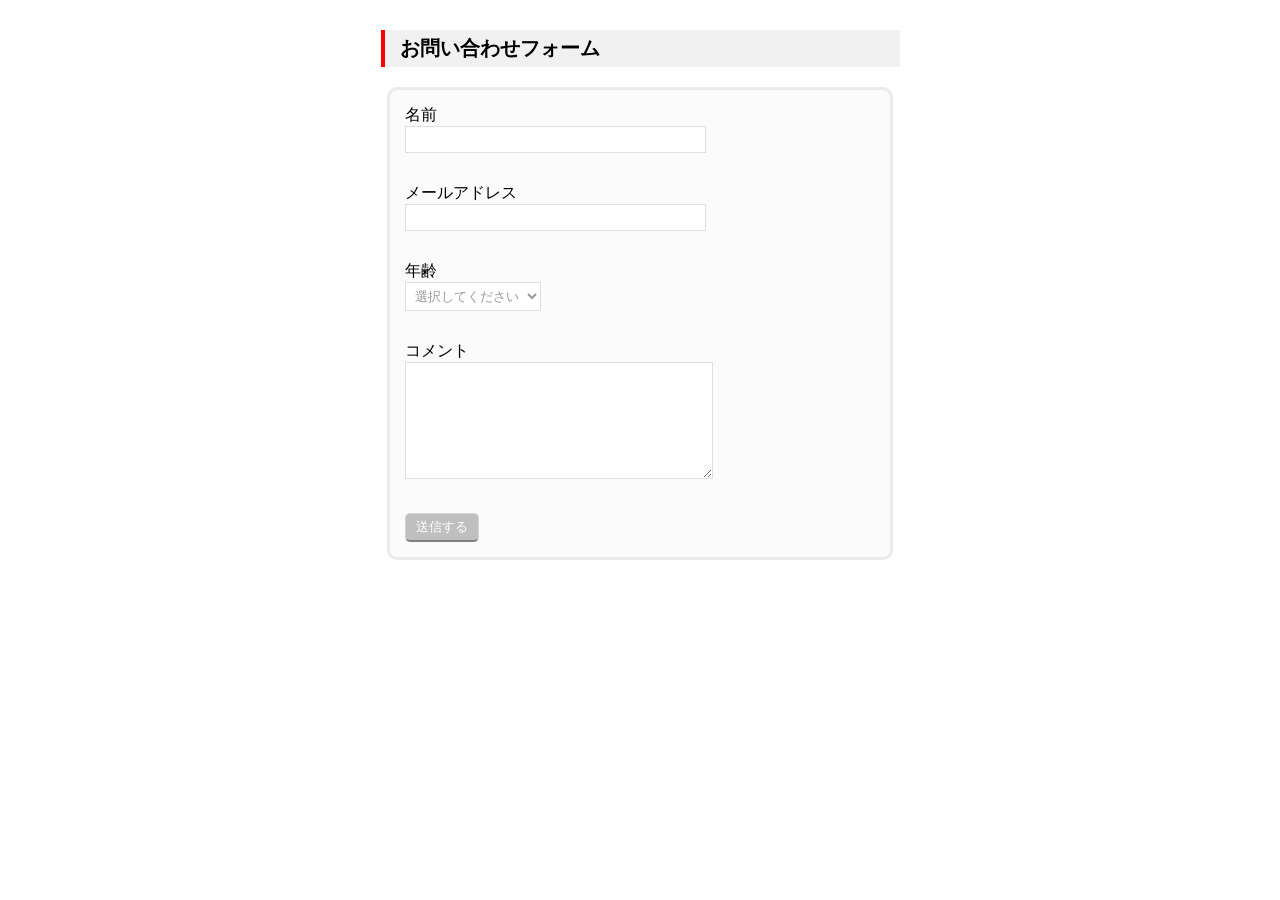
<file: index.html>
<!DOCTYPE html>
<html lang="ja">

<head>
 <meta charset="utf-8">
 <title>お問い合わせフォーム</title>
 <link rel="stylesheet" type="text/css" href="style.css">
</head>

<body>

 <h1>お問い合わせフォーム</h1>
 <form method="post" action="mail_confirm.php">
   <div>
    <label>名前</label><br>
    <input type="text" class="text" size="35" name="name">
   </div>
  
   <div>
     <label>メールアドレス</label><br>
     <input type="text" class="text" size="35" name="mail">
   </div>

   <div>
     <label>年齢</label><br>
     <select class="dropdown" name="age">
       <option>選択してください</option>
       <option value="10代">10代</option>
       <option value="20代">20代</option>
       <option value="30代以上">30代以上</option>
     </select>
   </div>

   <div>
     <label>コメント</label><br>
     <textarea cols="35" rows="7" name="comments"></textarea>
   </div>

   <div>
     <input type="submit" class="submit" value="送信する">
   </div>

 </form>
</body>
</html>
</file>
<file: style.css>
body {
    font-family:"Hiragino Kaku Gothic ProN","メイリオ",sans-serif;
}

h1 {
    margin: 0 auto;
    margin-top: 30px;
    margin-bottom: 20px;
    border-left: 4px red solid;
    background-color: #f1f1f1;
    padding-top: 5px;
    padding-bottom: 5px;
    padding-left: 15px;
    width: 500px;
    font-size: 20px;
}

form {
    margin: 0 auto;
    background-color: #fbfbfb;
    border: 3px #ebebeb solid;
    border-radius: 10px;
    width: 500px;
}

form div{
    padding: 15px;
}

.text,textarea,.dropdown{
    border: 1px solid #dfdfdf;
    padding: 5px;
    color: #999;
    background: #fff;
}

.submit{
    border: 1px solid lightgrey;
    padding: 4px 10px;
    color: white;
    background-color: #bfbfbf;
    border-radius: 5px;
    border-bottom: solid 2px gray;
}
</file>
